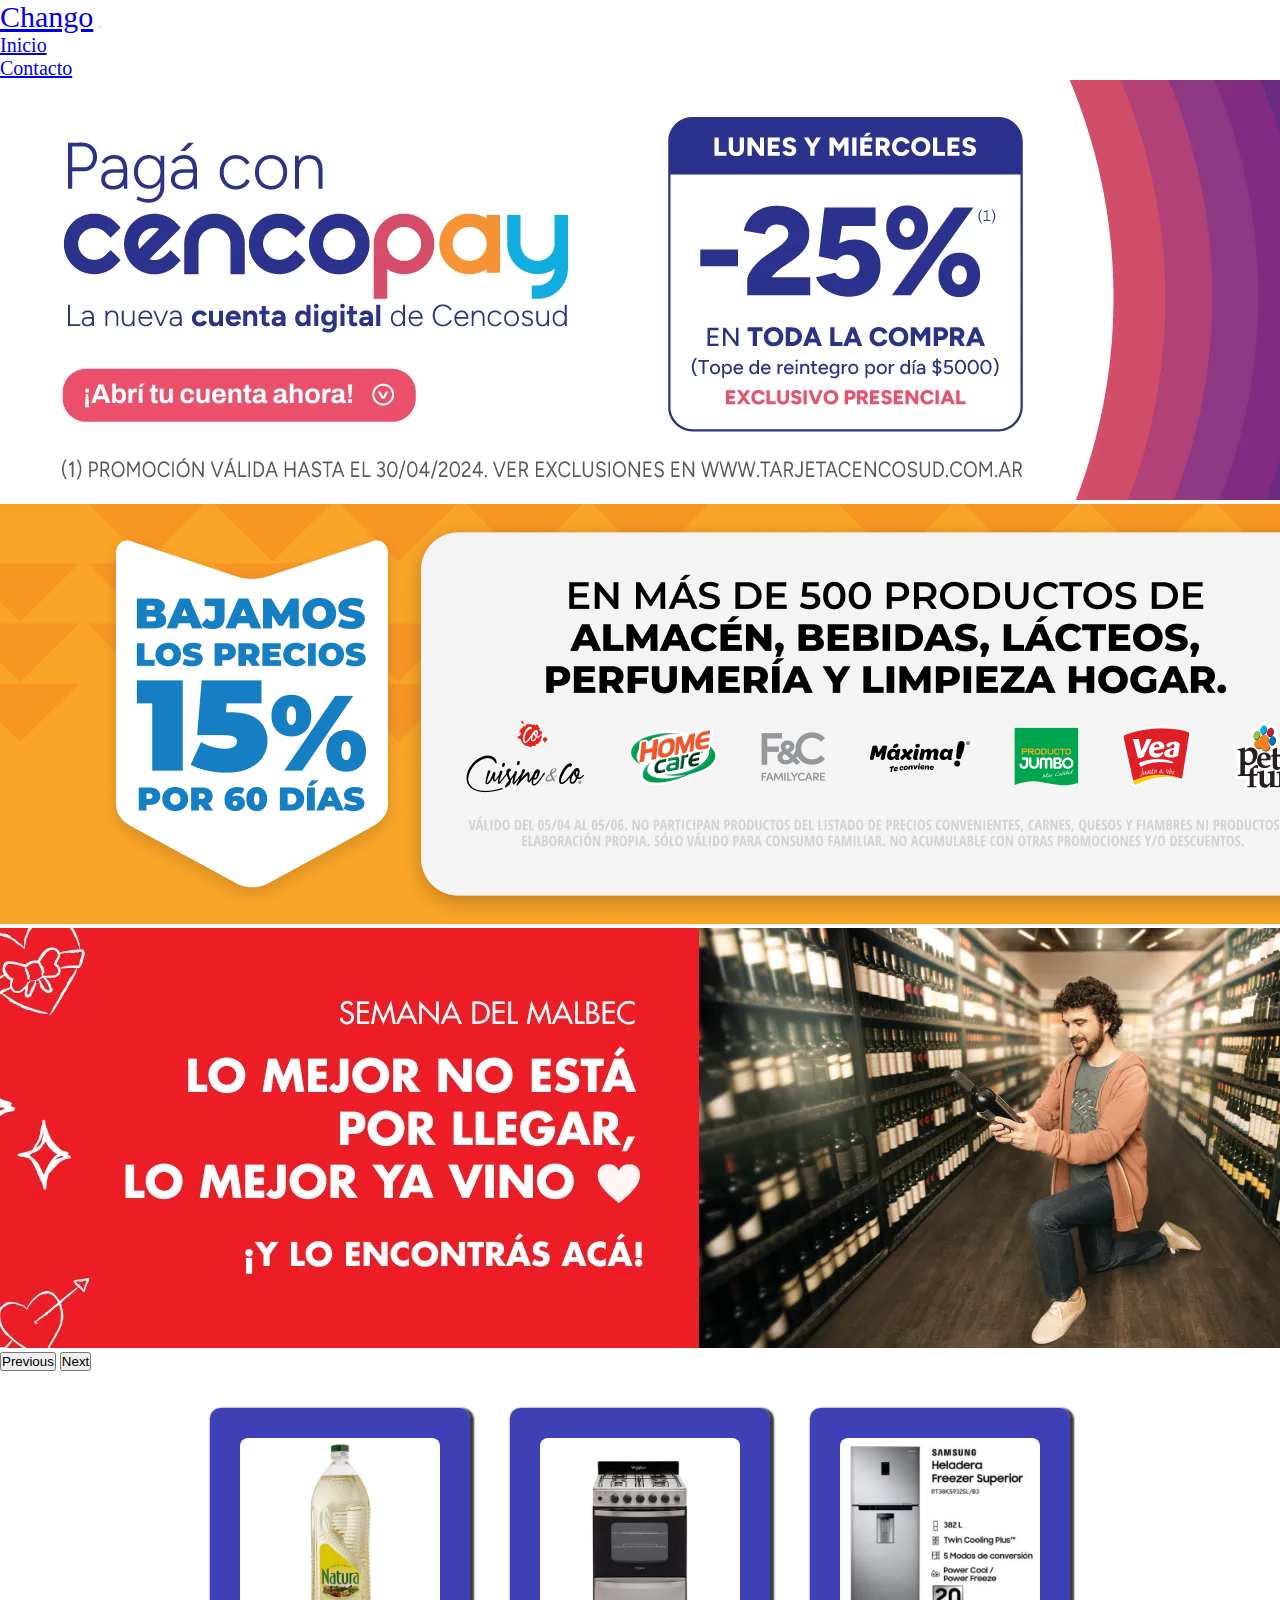
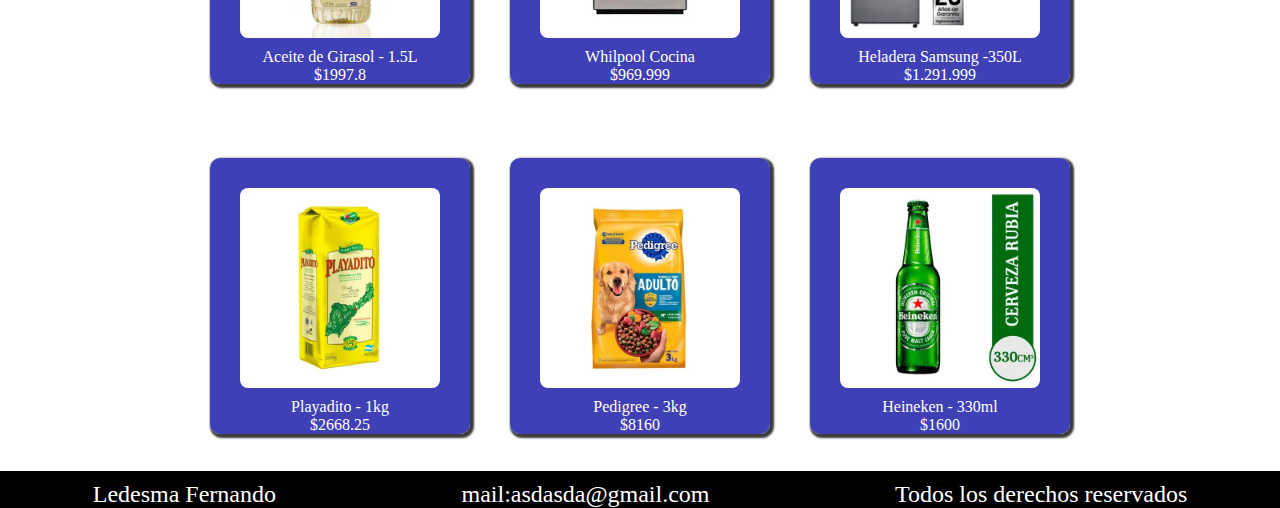
<file: index.html>
<!DOCTYPE html>
<html lang="es">
  <head>
    <!-- Required meta tags -->
    <meta charset="utf-8" />
    <meta name="viewport" content="width=device-width, initial-scale=1" />

    <!-- Bootstrap CSS -->
    <link
      href="https://cdn.jsdelivr.net/npm/bootstrap@5.0.2/dist/css/bootstrap.min.css"
      rel="stylesheet"
      integrity="sha384-EVSTQN3/azprG1Anm3QDgpJLIm9Nao0Yz1ztcQTwFspd3yD65VohhpuuCOmLASjC"
      crossorigin="anonymous"
    />
    <link rel="stylesheet" href="./css/estilos.css" />
    <title>Inicio</title>
  </head>
  <body>
    <nav class="navbar navbar-expand-lg navbar-dark bg-primary letra">
      <div class="container-fluid">
        <a class="navbar-brand" href="#">Chango</a>
        <button
          class="navbar-toggler"
          type="button"
          data-bs-toggle="collapse"
          data-bs-target="#navbarSupportedContent"
          aria-controls="navbarSupportedContent"
          aria-expanded="false"
          aria-label="Toggle navigation"
        >
          <span class="navbar-toggler-icon"></span>
        </button>
        <div class="collapse navbar-collapse" id="navbarSupportedContent">
          <ul class="navbar-nav me-auto mb-2 mb-lg-0">
            <li class="nav-item">
              <a class="nav-link active" aria-current="Inicio" href="/index.html">Inicio</a>
            </li>
            <li class="nav-item">
              <a class="nav-link" href="#">Contacto</a>
            </li>
            <li class="nav-item">
                <a class="nav-link" href="#">Nosotros</a>
              </li>
            <li class="nav-item">
                <a class="nav-link" href="./pages/perfil.html">Perfil</a>
             </li>
              <li class="nav-item">
                <a class="nav-link" href="#">Carrito</a>
              </li>
            <li class="nav-item dropdown">
              <a
                class="nav-link dropdown-toggle active"
                href="#"
                id="navbarDropdown"
                role="button"
                data-bs-toggle="dropdown"
                aria-expanded="false"
              >
                Categorias
              </a>
              <ul class="dropdown-menu navbar-dark bg-primary bg-primary" aria-labelledby="navbarDropdown">
                <li><a class="dropdown-item lista" href="#">Almacen</a></li>
                <li><a class="dropdown-item lista" href="#">Frutas y Verduras</a></li>
                <li><a class="dropdown-item lista" href="#">Electro</a></li>
                <li><a class="dropdown-item lista" href="#">Bebidas</a></li>
                <li><a class="dropdown-item lista" href="#">Panaderia</a></li>
              </ul>
            </li>
          </ul>
          <form class="d-flex">
            <input
              class="form-control me-2"
              type="search"
              placeholder="Producto"
              aria-label="Search"
            />
            <button class="btn btn-outline-success boton-buscar" type="submit">
              Buscar
            </button>
          </form>
        </div>
      </div>
    </nav>
    <div id="carouselExampleAutoplaying" class="carousel slide" data-bs-ride="carousel">
      <div class="carousel-inner">
        <div class="carousel-item active">
          <img src="./resouerces/carrusel1.webp" class="d-block w-100" alt="Propaganda1">
        </div>
        <div class="carousel-item">
          <img src="./resouerces/carrusel2.webp" class="d-block w-100" alt="Propaganda2">
        </div>
        <div class="carousel-item">
          <img src="./resouerces/carrusel3.webp" class="d-block w-100" alt="Propaganda3">
        </div>
      </div>
      <button class="carousel-control-prev" type="button" data-bs-target="#carouselExampleAutoplaying" data-bs-slide="prev">
        <span class="carousel-control-prev-icon" aria-hidden="true"></span>
        <span class="visually-hidden">Previous</span>
      </button>
      <button class="carousel-control-next" type="button" data-bs-target="#carouselExampleAutoplaying" data-bs-slide="next">
        <span class="carousel-control-next-icon" aria-hidden="true"></span>
        <span class="visually-hidden">Next</span>
      </button>
    </div>
    <section class="mas-vendidos">
      <div>
        <img src="./resouerces/aceite natura.webp" alt="Aceite de Girasol">
        <p>Aceite de Girasol - 1.5L</p>
        <p>$1997.8</p>
      </div>
      <div>
        <img src="./resouerces/cocina.webp" alt="Cocina Whilpool">
        <p>Whilpool Cocina</p>
        <p>$969.999</p>
      </div>
      <div>
        <img src="./resouerces/heladera.webp" alt="Heladera Samsung">
        <p>Heladera Samsung -350L</p>
        <p>$1.291.999</p>
      </div>
      <div>
        <img src="./resouerces/yerba.webp" alt="Yerba Playadito">
        <p>Playadito - 1kg</p>
        <p>$2668.25</p>
      </div>
      <div>
        <img src="./resouerces/pedigree.webp" alt="Pedigree Alimento mascotas">
        <p>Pedigree - 3kg</p>
        <p>$8160</p>
      </div>
      <div>
        <img src="./resouerces/cerveza heineken.webp" alt="cerveza heineken">
        <p>Heineken - 330ml</p>
        <p>$1600</p>
      </div>
    </section>
    <footer class="pie">
      
        <p>Ledesma Fernando</p>
        <p>mail:asdasda@gmail.com</p>
        <p>Todos los derechos reservados</p>
      
    </footer>
    <script
      src="https://cdn.jsdelivr.net/npm/bootstrap@5.0.2/dist/js/bootstrap.bundle.min.js"
      integrity="sha384-MrcW6ZMFYlzcLA8Nl+NtUVF0sA7MsXsP1UyJoMp4YLEuNSfAP+JcXn/tWtIaxVXM"
      crossorigin="anonymous"
    ></script>
  </body>
</html>
</file>
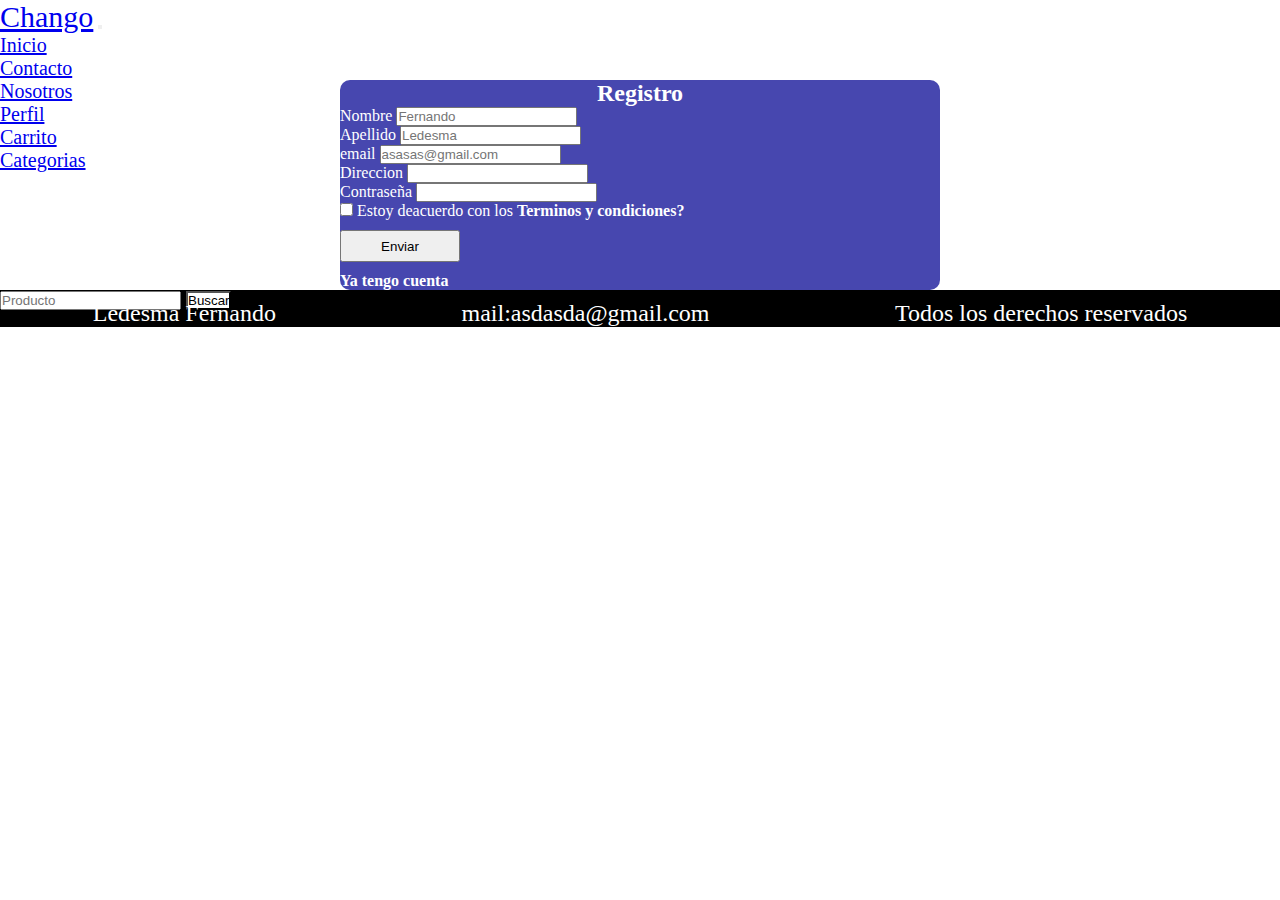
<file: pages/perfil.html>
<!DOCTYPE html>
<html lang="es">
<head>
        <!-- Required meta tags -->
        <meta charset="utf-8" />
        <meta name="viewport" content="width=device-width, initial-scale=1" />
    
        <!-- Bootstrap CSS -->
        <link
          href="https://cdn.jsdelivr.net/npm/bootstrap@5.0.2/dist/css/bootstrap.min.css"
          rel="stylesheet"
          integrity="sha384-EVSTQN3/azprG1Anm3QDgpJLIm9Nao0Yz1ztcQTwFspd3yD65VohhpuuCOmLASjC"
          crossorigin="anonymous"
        />
        <link rel="stylesheet" href="../css/estilos.css" />
        <title>Perfil</title>
</head>
<body>
    <nav class="navbar navbar-expand-lg navbar-dark bg-primary letra">
        <div class="container-fluid">
          <a class="navbar-brand" href="#">Chango</a>
          <button
            class="navbar-toggler"
            type="button"
            data-bs-toggle="collapse"
            data-bs-target="#navbarSupportedContent"
            aria-controls="navbarSupportedContent"
            aria-expanded="false"
            aria-label="Toggle navigation"
          >
            <span class="navbar-toggler-icon"></span>
          </button>
          <div class="collapse navbar-collapse" id="navbarSupportedContent">
            <ul class="navbar-nav me-auto mb-2 mb-lg-0">
              <li class="nav-item">
                <a class="nav-link" aria-current="Inicio" href="../index.html">Inicio</a>
              </li>
              <li class="nav-item">
                <a class="nav-link" href="#">Contacto</a>
              </li>
              <li class="nav-item">
                  <a class="nav-link" href="#">Nosotros</a>
                </li>
              <li class="nav-item">
                  <a class="nav-link active" href="#" aria-current="Perfil" href="./perfil.html">Perfil</a>
               </li>
                <li class="nav-item">
                  <a class="nav-link" href="#">Carrito</a>
                </li>
              <li class="nav-item dropdown">
                <a
                  class="nav-link dropdown-toggle active"
                  href="#"
                  id="navbarDropdown"
                  role="button"
                  data-bs-toggle="dropdown"
                  aria-expanded="false"
                >
                  Categorias
                </a>
                <ul class="dropdown-menu navbar-dark bg-primary bg-primary" aria-labelledby="navbarDropdown">
                  <li><a class="dropdown-item lista" href="#">Almacen</a></li>
                  <li><a class="dropdown-item lista" href="#">Frutas y Verduras</a></li>
                  <li><a class="dropdown-item lista" href="#">Electro</a></li>
                  <li><a class="dropdown-item lista" href="#">Bebidas</a></li>
                  <li><a class="dropdown-item lista" href="#">Panaderia</a></li>
                </ul>
              </li>
            </ul>
            <form class="d-flex">
              <input
                class="form-control me-2"
                type="search"
                placeholder="Producto"
                aria-label="Search"
              />
              <button class="btn btn-outline-success boton-buscar" type="submit">
                Buscar
              </button>
            </form>
          </div>
        </div>
      </nav>
      <section class="formulario-padre">
        <form class="form-row m-5 formulario">
            <div class="col-md-6 align-self-center">
                <h2 class="registro-titulo">Registro</h2>
            </div>
            <div class="col-md-7 align-self-center">
                <label for="nombre">Nombre</label>
                <input type="text" class="form-control" name="nombre" placeholder="Fernando">
            </div>
            <div class="col-md-7 align-self-center">
                <label for="apellido">Apellido</label>
                <input type="text" class="form-control" name="apellido" placeholder="Ledesma">
            </div>
            <div class="col-md-7 align-self-center">
                <label for="email">email</label>
                <input type="email" class="form-control" name="email" id="" placeholder="asasas@gmail.com">
            </div>
            <div class="col-md-7 align-self-center">
                <label for="direccion">Direccion</label>
                <input type="text" class="form-control" name="direccion">
            </div>
            <div class="col-md-7 align-self-center">
                <label for="password">Contraseña</label>
                <input type="password" class="form-control" name="password" id="">
            </div>
            <div class="form-check align-self-center">
                <input type="checkbox" class="form-check-input" name="terminos-condiciones" id="">
                <label for="terminos" class="form-check-label">Estoy deacuerdo con los <a href="">Terminos y condiciones?</a></label>
            </div>
            <div class="align-self-center">
                <input type="submit" class="boton-registro" value="Enviar">
            </div>
            <div class="align-self-center">
                <a href="">Ya tengo cuenta</a>
            </div>
        </form>
      </section>
      <footer class="pie">      
        <p>Ledesma Fernando</p>
        <p>mail:asdasda@gmail.com</p>
        <p>Todos los derechos reservados</p>
    </footer>
    <script
      src="https://cdn.jsdelivr.net/npm/bootstrap@5.0.2/dist/js/bootstrap.bundle.min.js"
      integrity="sha384-MrcW6ZMFYlzcLA8Nl+NtUVF0sA7MsXsP1UyJoMp4YLEuNSfAP+JcXn/tWtIaxVXM"
      crossorigin="anonymous"
    ></script>
</body>
</html>
</file>
<file: css/estilos.css>
*{
    margin: 0;
    padding: 0;
    box-sizing: border-box;
}
.lista{
    color: white;
}
.boton-buscar{
    background-color: white;
    color: black;
}
.navbar{
    height: 80px;
}
.navbar-brand {
    font-size: 30px;
}
.letra{
    font-size: 20px;
}
/* ---- grid ---- */
.mas-vendidos{
    display: grid;
    grid-template-columns: repeat(3, 300px);
    grid-template-rows: 350px 350px;
    justify-content: center;
    align-items: center;
    background: url("https://st2.depositphotos.com/1028911/9637/i/950/depositphotos_96370274-stock-photo-supermarket-interior-with-shelves-full.jpg");
    background-size: cover;
    background-repeat: no-repeat;
}
.mas-vendidos div{
    display: flex;
    flex-direction: column;
    justify-content: center;
    align-items: center;
    background-color: #3232b1ee;;
    color: white;
    margin: 20px;
    border-radius: 10px;
    box-shadow: 2px 2px 2px 2px rgb(61, 60, 60);
}
.mas-vendidos div img{
    width: 200px;
    border-radius: 8px;
    margin-top: 30px;
    margin-bottom: 10px;
}

.mas-vendidos img:hover{
    box-shadow: grey 5px 5px 5px 5px;
}
/* ----footer---- */
.pie{
    display: flex;
    flex-direction: row;
    justify-content: space-around;
    width: 100%;
    background-color: black;
    color: white;
    font-size: 1.5rem;
    padding-top: 10px;
}
/* ----Perfil---- */
.formulario-padre{
    display: flex;
    justify-content: center;
    color: white;
    background: url("https://substackcdn.com/image/fetch/f_auto,q_auto:good,fl_progressive:steep/https%3A%2F%2Fbucketeer-e05bbc84-baa3-437e-9518-adb32be77984.s3.amazonaws.com%2Fpublic%2Fimages%2F551945fe-7db9-46f1-9bdc-dbc031776849_785x502.png");
    background-repeat: no-repeat;
    background-size: cover;
}
.formulario{
    display: flex;
    flex-direction: column;
    justify-content: center;
    width: 600px;
    border-radius: 10px;
    background-color: rgb(71, 71, 175);
}

.formulario a{
    text-decoration: none;
    color: white;
    font-weight: bolder;
}
.formulario a:hover{
    color: orange;
}
.boton-registro{
    width: 120px;
    height: 2rem;
    margin: 10px 0 10px 0;
}
.registro-titulo{
    text-align: center;
}
/* ----media queries---- */
@media(max-width: 900px){
    .mas-vendidos{
        display: grid;
        grid-template-columns: repeat(2, 300px);
        grid-template-rows: 350px 350px 350px;
        justify-content: center;
        align-items: center;
    }
}
@media(max-width: 900px){
    .pie{
        display: flex;
        flex-direction: column;
        justify-content: start;
    }
}
</file>
